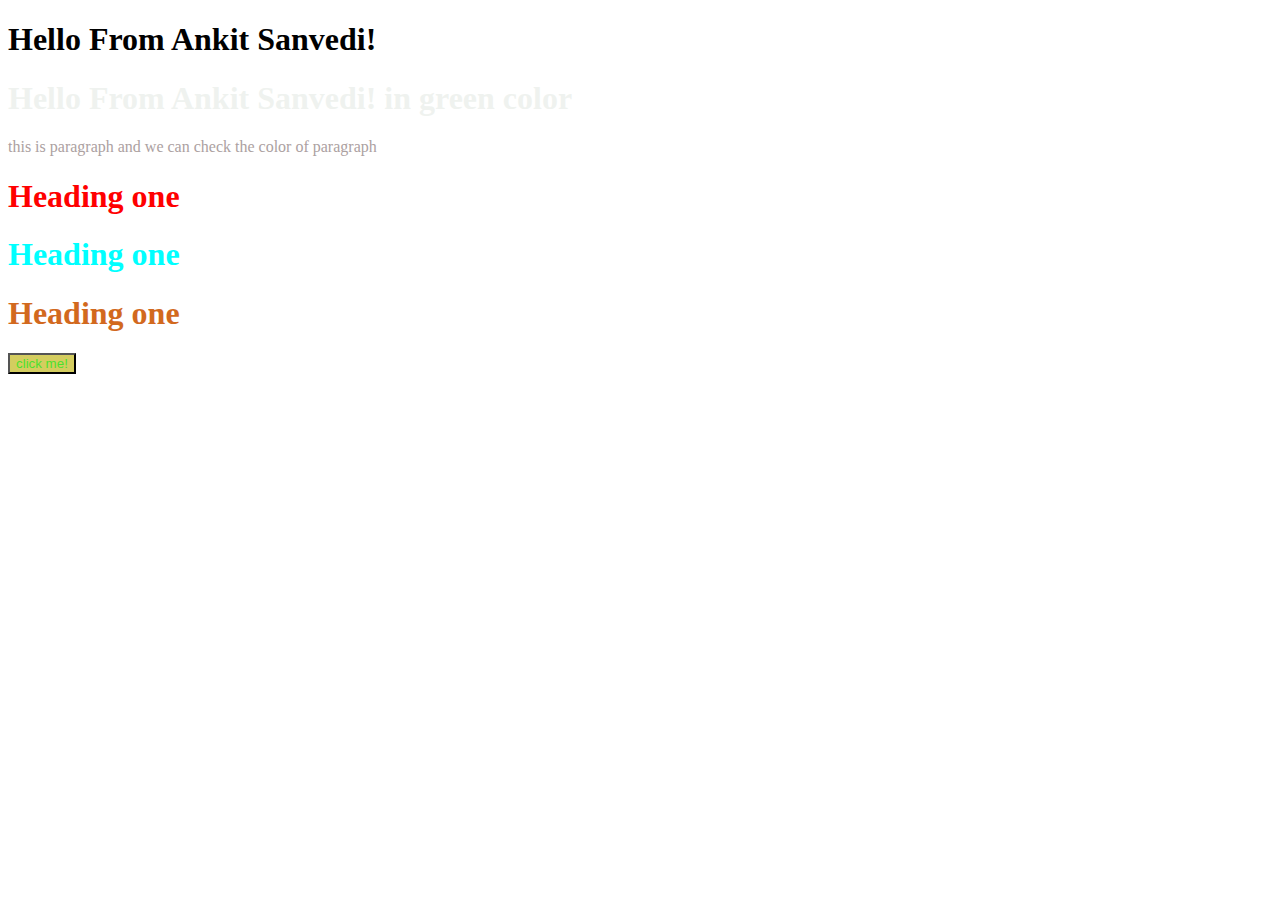
<file: Level1/index.html>
<!DOCTYPE html>
<html lang="en">
<head>
    <meta charset="UTF-8">
    <meta name="viewport" content="width=device-width, initial-scale=1.0">
    <title>CSS Level 1</title>
    <link rel="stylesheet" href="style.css">
</head>
<body>
    <h1>Hello From Ankit Sanvedi!</h1>
    <h1 style="color: rgba(230, 235, 230, 0.644);">Hello From Ankit Sanvedi! in green color</h1>

    <p>this is paragraph and we can check the color of paragraph</p>

    <h1 id="headingone"> Heading one</h1>
    <h1 id="headingtwo">Heading one</h1>
    <h1 id="headingthree">Heading one</h1>
    <button>click me!</button>
</body>
</html>
</file>
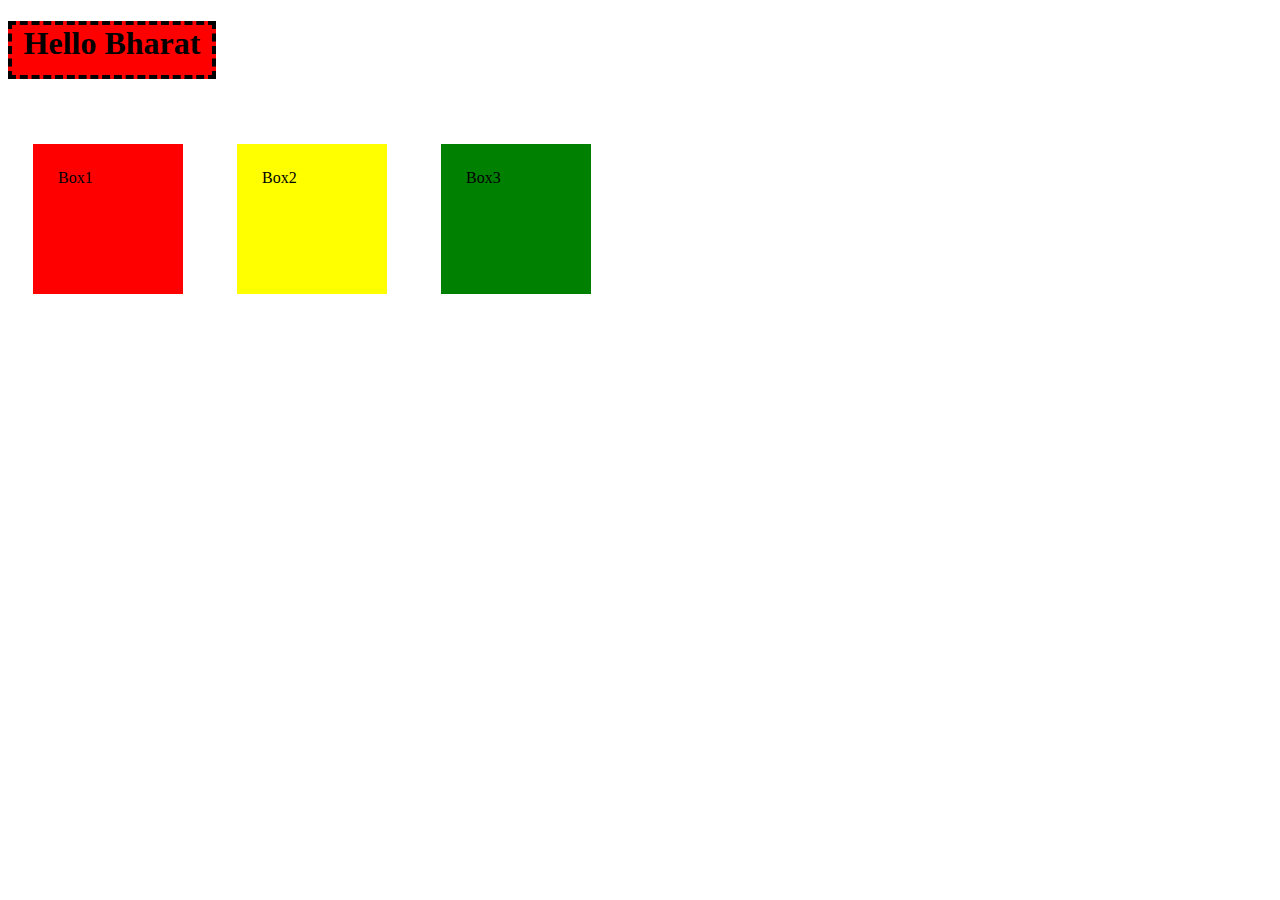
<file: Level2/index.html>
<!DOCTYPE html>
<html lang="en">
  <head>
    <meta charset="UTF-8" />
    <meta name="viewport" content="width=device-width, initial-scale=1.0" />
    <title>Level 2</title>
    <link rel="stylesheet" href="style.css" />
  </head>
  <body>
    <h1 id="h1"; style="text-align: center"; >Hello Bharat</h1>
    <br>
    <!-- <p>
      Lorem ipsum dolor, sit amet consectetur adipisicing elit. Placeat, at
      vero! Accusantium illo quia quo nisi nesciunt omnis veniam voluptas
      tempora incidunt totam fuga doloribus aspernatur, itaque non perferendis
      quasi?
    </p>
    <button>Click Me</button>

    <div
      style="
        border-radius: 50%;
        height: 100px;
        width: 100px;
        background-color: yellow;
        border-color: black;
        border-style: solid;
        border-width: 2px;
        text-align: center;
      "
    >
      This is a div!
    </div>

    <br />
    <div id="div">div1</div>
    <br />
    <div id="div">div2</div>
    <br />
    <div id="div">div3</div>
<p>-----------------------------------------------------------------------------------------</p>

<div id="div1">
    <div>
      box 1
    </div >
    <div>
      box 2
    </div >
    <div>
      box 3
    </div>
  </div> -->


  <div id="div1">
    Box1
  </div>


  <div id="div2">
    Box2
  </div>

  <div id="div3">
    Box3
  </div>
  </body>
</html>
</file>
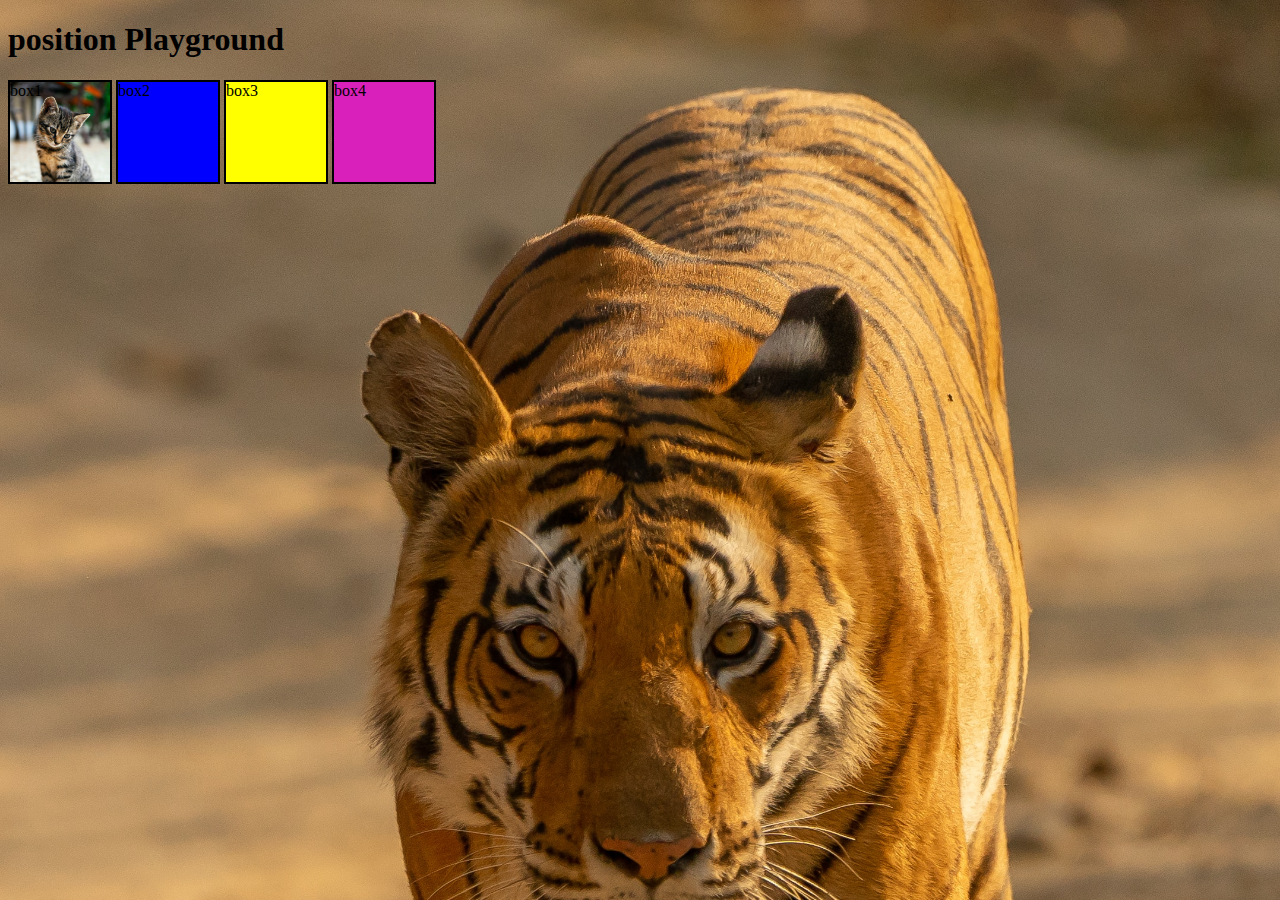
<file: Level3/index.html>
<!DOCTYPE html>
<html lang="en">
  <head>
    <meta charset="UTF-8" />
    <meta name="viewport" content="width=device-width, initial-scale=1.0" />
    <title>Document</title>
    <link rel="stylesheet" href="style.css" />
  </head>
  <body>
    <h1>position Playground</h1>

    <div id="box1" style="background-color: red;">box1</div>
    <div id="box2" style="background-color: blue">box2</div>
    <div id="box3" style="background-color: yellow;">box3</div>
    <div id="box4" style="background-color: rgb(218, 32, 187);">box4</div>
  </body>
</html>
</file>
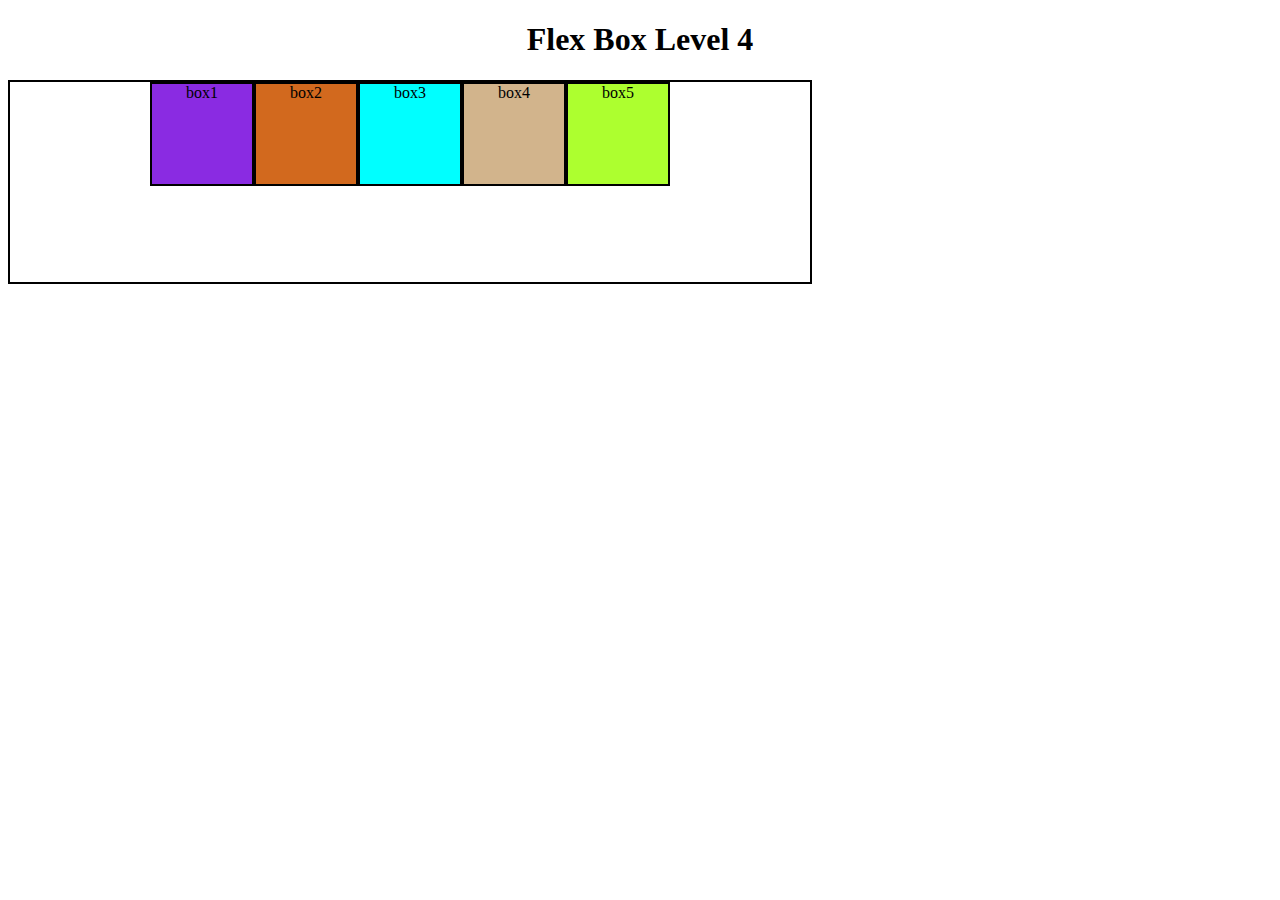
<file: Level4/index.html>
<!DOCTYPE html>
<html lang="en">
<head>
    <meta charset="UTF-8">
    <meta name="viewport" content="width=device-width, initial-scale=1.0">
    <title>LevelFour</title>
    <link rel="stylesheet" href="style.css">
</head>
<body>
    <h1>Flex Box Level 4</h1>
    <div id="container">
        <div id="box1">box1</div>
        <div id="box2">box2</div>
        <div id="box3">box3</div>
        <div id="box4">box4</div>
        <div id="box5">box5</div>
    </div>
</body>
</html>
</file>
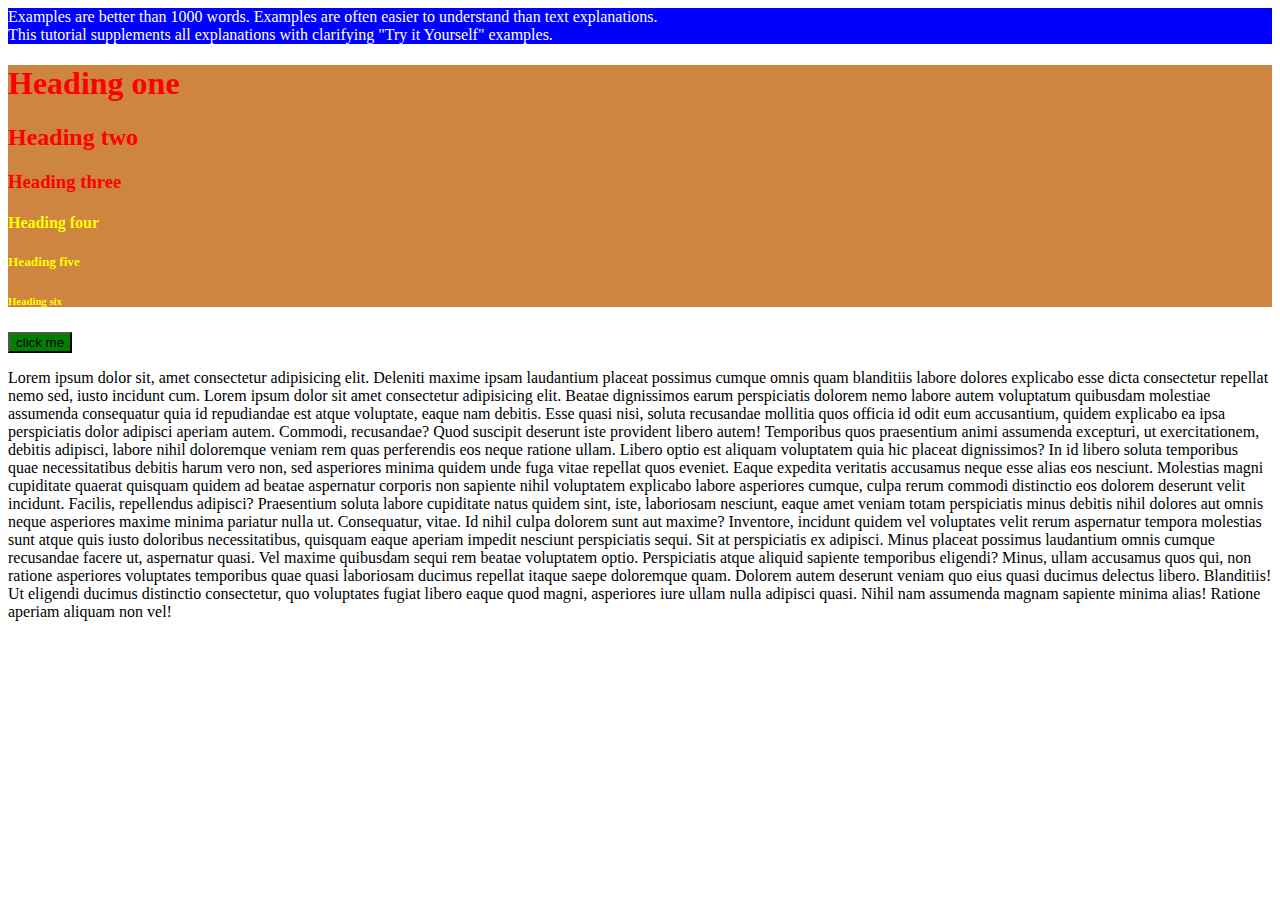
<file: Level1/assignment1.html>
<!DOCTYPE html>
<html lang="en">
  <head>
    <meta charset="UTF-8" />
    <meta name="viewport" content="width=device-width, initial-scale=1.0" />
    <title>Assignment One</title>
    <link rel="stylesheet" href="style.css" />

  </head>
  <body>
    <div id="box">
      
        Examples are better than 1000 words. Examples are often easier to
        understand than text explanations.<br />
        This tutorial supplements all explanations with clarifying "Try it
        Yourself" examples.
      
    </div>

    <div class="heading">
      <h1 class="heading">Heading one</h1>
      <h2 class="heading">Heading two</h2>
      <h3 class="heading">Heading three</h3>
      <h4>Heading four</h4>
      <h5>Heading five</h5>
      <h6>Heading six</h6>
    </div>
  </body>

  <button id="buttoncolor">
    click me
  </button>

  <p id="loremcolor">
    Lorem ipsum dolor sit, amet consectetur adipisicing elit. Deleniti maxime ipsam laudantium placeat possimus cumque omnis quam blanditiis labore dolores explicabo esse dicta consectetur repellat nemo sed, iusto incidunt cum. Lorem ipsum dolor sit amet consectetur adipisicing elit. Beatae dignissimos earum perspiciatis dolorem nemo labore autem voluptatum quibusdam molestiae assumenda consequatur quia id repudiandae est atque voluptate, eaque nam debitis.
    Esse quasi nisi, soluta recusandae mollitia quos officia id odit eum accusantium, quidem explicabo ea ipsa perspiciatis dolor adipisci aperiam autem. Commodi, recusandae? Quod suscipit deserunt iste provident libero autem!
    Temporibus quos praesentium animi assumenda excepturi, ut exercitationem, debitis adipisci, labore nihil doloremque veniam rem quas perferendis eos neque ratione ullam. Libero optio est aliquam voluptatem quia hic placeat dignissimos?
    In id libero soluta temporibus quae necessitatibus debitis harum vero non, sed asperiores minima quidem unde fuga vitae repellat quos eveniet. Eaque expedita veritatis accusamus neque esse alias eos nesciunt.
    Molestias magni cupiditate quaerat quisquam quidem ad beatae aspernatur corporis non sapiente nihil voluptatem explicabo labore asperiores cumque, culpa rerum commodi distinctio eos dolorem deserunt velit incidunt. Facilis, repellendus adipisci?
    Praesentium soluta labore cupiditate natus quidem sint, iste, laboriosam nesciunt, eaque amet veniam totam perspiciatis minus debitis nihil dolores aut omnis neque asperiores maxime minima pariatur nulla ut. Consequatur, vitae.
    Id nihil culpa dolorem sunt aut maxime? Inventore, incidunt quidem vel voluptates velit rerum aspernatur tempora molestias sunt atque quis iusto doloribus necessitatibus, quisquam eaque aperiam impedit nesciunt perspiciatis sequi.
    Sit at perspiciatis ex adipisci. Minus placeat possimus laudantium omnis cumque recusandae facere ut, aspernatur quasi. Vel maxime quibusdam sequi rem beatae voluptatem optio. Perspiciatis atque aliquid sapiente temporibus eligendi?
    Minus, ullam accusamus quos qui, non ratione asperiores voluptates temporibus quae quasi laboriosam ducimus repellat itaque saepe doloremque quam. Dolorem autem deserunt veniam quo eius quasi ducimus delectus libero. Blanditiis!
    Ut eligendi ducimus distinctio consectetur, quo voluptates fugiat libero eaque quod magni, asperiores iure ullam nulla adipisci quasi. Nihil nam assumenda magnam sapiente minima alias! Ratione aperiam aliquam non vel!
  </p>
</html>
</file>
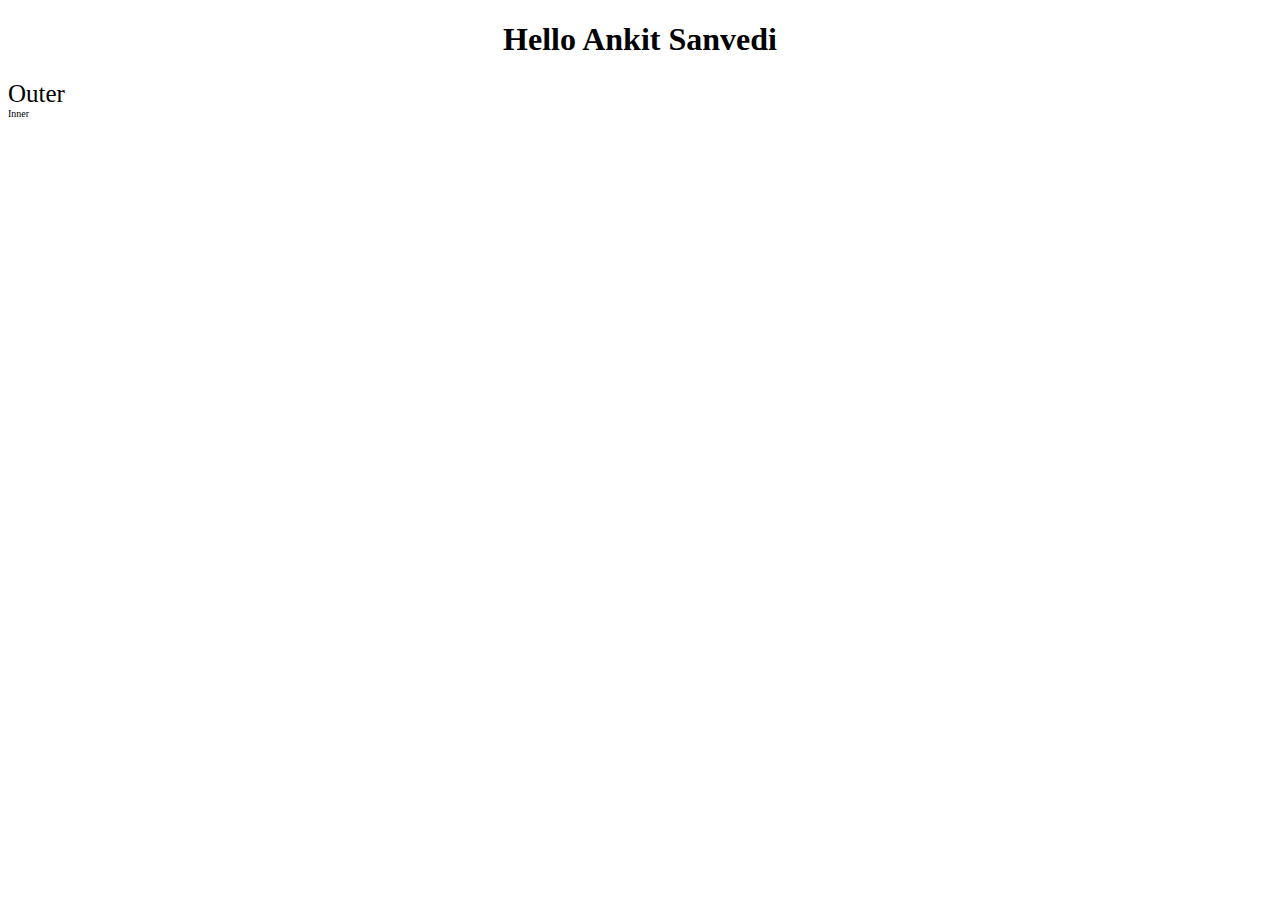
<file: Level1/assignment2.html>
<!DOCTYPE html>
<html lang="en">
<head>
    <meta charset="UTF-8">
    <meta name="viewport" content="width=device-width, initial-scale=1.0">
    <title>Assignment2</title>
    <link rel="stylesheet" href="assignmentstyle.css" />
</head>
<body>
    <div>
        <h1 id="title">Hello ankit sanvedi</h1>
    </div>
    <div id="outer">
        Outer
        <div id="inner">
            Inner
        </div>
    </div>
</body>
</html>
</file>
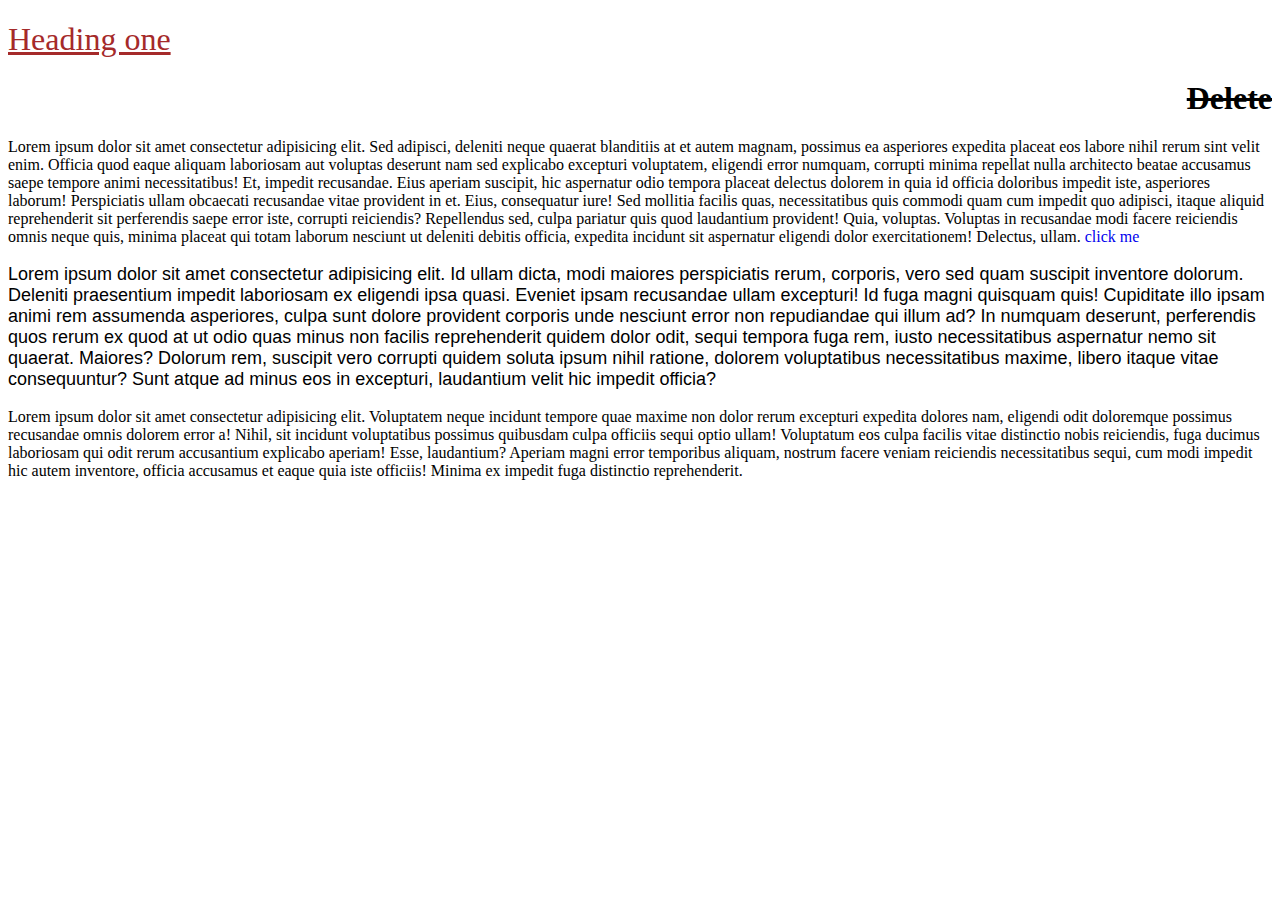
<file: Level1/textproperties.html>
<!DOCTYPE html>
<html lang="en">
<head>
    <meta charset="UTF-8">
    <meta name="viewport" content="width=device-width, initial-scale=1.0">
    <title>TextStyle</title>
    <link rel="stylesheet" href="textstyle.css" />
</head>
<body>
    <div>
        <h1 id="h1">Heading one</h1>
        <h1 id="delete">Delete</h1>

      
       
    </div>

    <div>
        <p id="peraone" >
            Lorem ipsum dolor sit amet consectetur adipisicing elit. Sed adipisci, deleniti neque quaerat blanditiis at et autem magnam, possimus ea asperiores expedita placeat eos labore nihil rerum sint velit enim.
            Officia quod eaque aliquam laboriosam aut voluptas deserunt nam sed explicabo excepturi voluptatem, eligendi error numquam, corrupti minima repellat nulla architecto beatae accusamus saepe tempore animi necessitatibus! Et, impedit recusandae.
            Eius aperiam suscipit, hic aspernatur odio tempora placeat delectus dolorem in quia id officia doloribus impedit iste, asperiores laborum! Perspiciatis ullam obcaecati recusandae vitae provident in et. Eius, consequatur iure!
            Sed mollitia facilis quas, necessitatibus quis commodi quam cum impedit quo adipisci, itaque aliquid reprehenderit sit perferendis saepe error iste, corrupti reiciendis? Repellendus sed, culpa pariatur quis quod laudantium provident!
            Quia, voluptas. Voluptas in recusandae modi facere reiciendis omnis neque quis, minima placeat qui totam laborum nesciunt ut deleniti debitis officia, expedita incidunt sit aspernatur eligendi dolor exercitationem! Delectus, ullam.
            <a id="a" href="http://www.google.com">click me</a>
            <p id="peratwo">
                Lorem ipsum dolor sit amet consectetur adipisicing elit. Id ullam dicta, modi maiores perspiciatis rerum, corporis, vero sed quam suscipit inventore dolorum. Deleniti praesentium impedit laboriosam ex eligendi ipsa quasi.
                Eveniet ipsam recusandae ullam excepturi! Id fuga magni quisquam quis! Cupiditate illo ipsam animi rem assumenda asperiores, culpa sunt dolore provident corporis unde nesciunt error non repudiandae qui illum ad?
                In numquam deserunt, perferendis quos rerum ex quod at ut odio quas minus non facilis reprehenderit quidem dolor odit, sequi tempora fuga rem, iusto necessitatibus aspernatur nemo sit quaerat. Maiores?
                Dolorum rem, suscipit vero corrupti quidem soluta ipsum nihil ratione, dolorem voluptatibus necessitatibus maxime, libero itaque vitae consequuntur? Sunt atque ad minus eos in excepturi, laudantium velit hic impedit officia?
            </p>
        </p>
            <p id="peralineheight">
                Lorem ipsum dolor sit amet consectetur adipisicing elit. Voluptatem neque incidunt tempore quae maxime non dolor rerum excepturi expedita dolores nam, eligendi odit doloremque possimus recusandae omnis dolorem error a!
                Nihil, sit incidunt voluptatibus possimus quibusdam culpa officiis sequi optio ullam! Voluptatum eos culpa facilis vitae distinctio nobis reiciendis, fuga ducimus laboriosam qui odit rerum accusantium explicabo aperiam! Esse, laudantium?
                Aperiam magni error temporibus aliquam, nostrum facere veniam reiciendis necessitatibus sequi, cum modi impedit hic autem inventore, officia accusamus et eaque quia iste officiis! Minima ex impedit fuga distinctio reprehenderit.
            </p>
    </div>
    
</body>
</html>
</file>
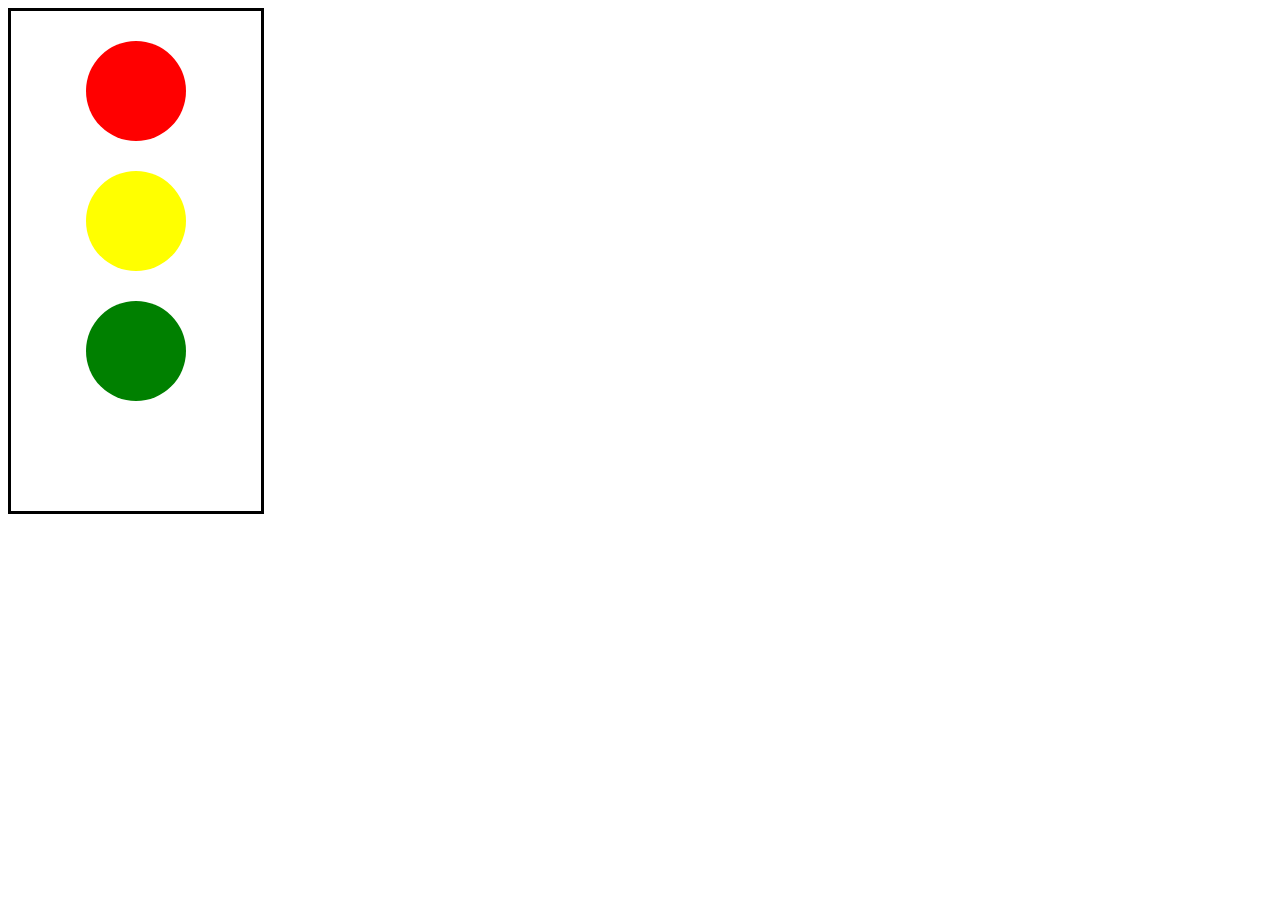
<file: Level2/assignmentone.html>
<!DOCTYPE html>
<html lang="en">

<head>
    <meta charset="UTF-8" />
    <meta name="viewport" content="width=device-width, initial-scale=1.0" />
    <title>Document</title>
    <link rel="stylesheet" href="onestyle.css" />
</head>

<body>
    <div id="outer">
        <div id="red">
        </div>
        <div id="yellow"></div>
        <div id="green">
    </div>
   
    </div>
    </div>
</body>

</html>
</file>
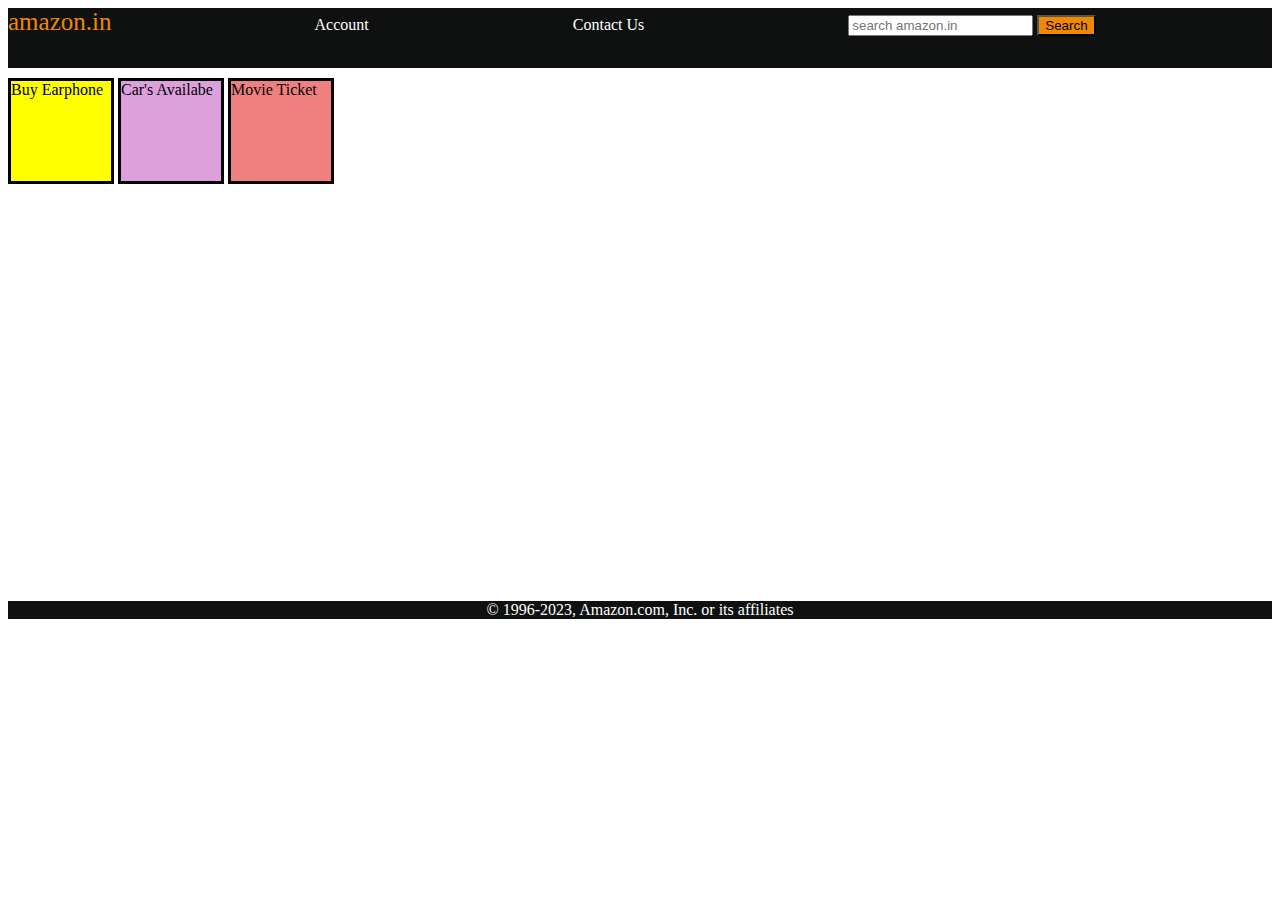
<file: Level2/assignmenttwo.html>
<!DOCTYPE html>
<html lang="en">
  <head>
    <meta charset="UTF-8" />
    <meta name="viewport" content="width=device-width, initial-scale=1.0" />
    <title>Document</title>
    <link rel="stylesheet" href="assgintwo.css" />
  </head>
  <body>
    <header>
      <div id="navbar">
        <a href="#" id="logo">amazon.in</a>
        <a href="#">Account</a>
        <a href="#">Contact Us</a>

        <input placeholder="search amazon.in" />
        <button id="navbutton">Search</button>
      </div>
    </header>

    <div id="content">
      <div class="contentBox" style="background-color: yellow;"> Buy Earphone</div>
      <div class="contentBox" style="background-color: plum;">Car's Availabe</div>
      <div class="contentBox" style="background-color: lightcoral;">Movie Ticket</div>
    </div>
    <footer id="footer">© 1996-2023, Amazon.com, Inc. or its affiliates</footer>
  </body>
</html>
</file>
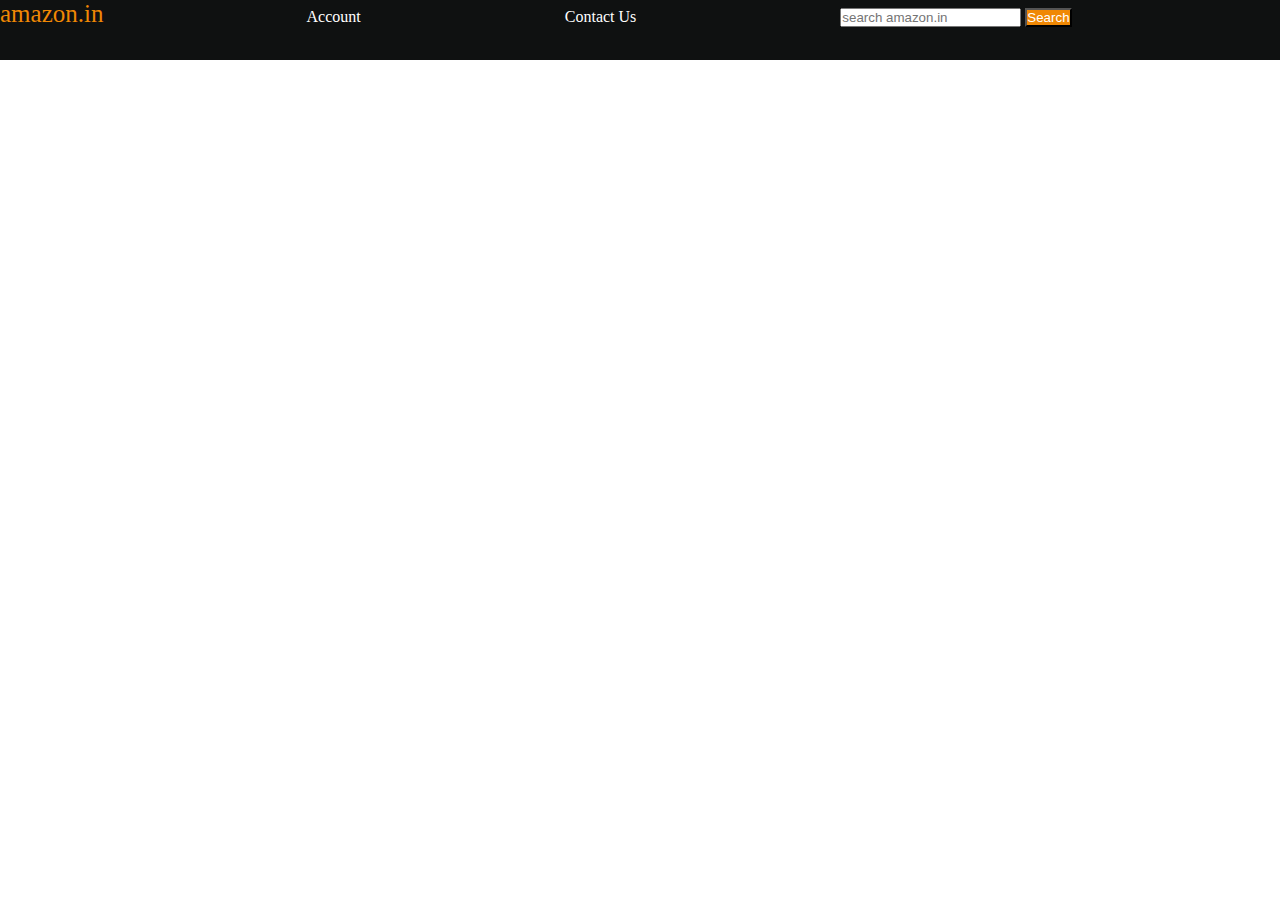
<file: Level2/navbar.html>
<!DOCTYPE html>
<html lang="en">
<head>
    <meta charset="UTF-8">
    <meta name="viewport" content="width=device-width, initial-scale=1.0">
    <title>Practice NavBar</title>
    <link rel="stylesheet" href="navstyle.css" />
</head>
<body>
    <div id="navbar">
        <a href="#" id="logo">amazon.in</a>
        <a href="#">Account</a>
        <a href="#">Contact Us</a>

    
            <input placeholder="search amazon.in">
            <button id="navbutton">Search</button>
      
    </div>
    
</body>
</html>
</file>
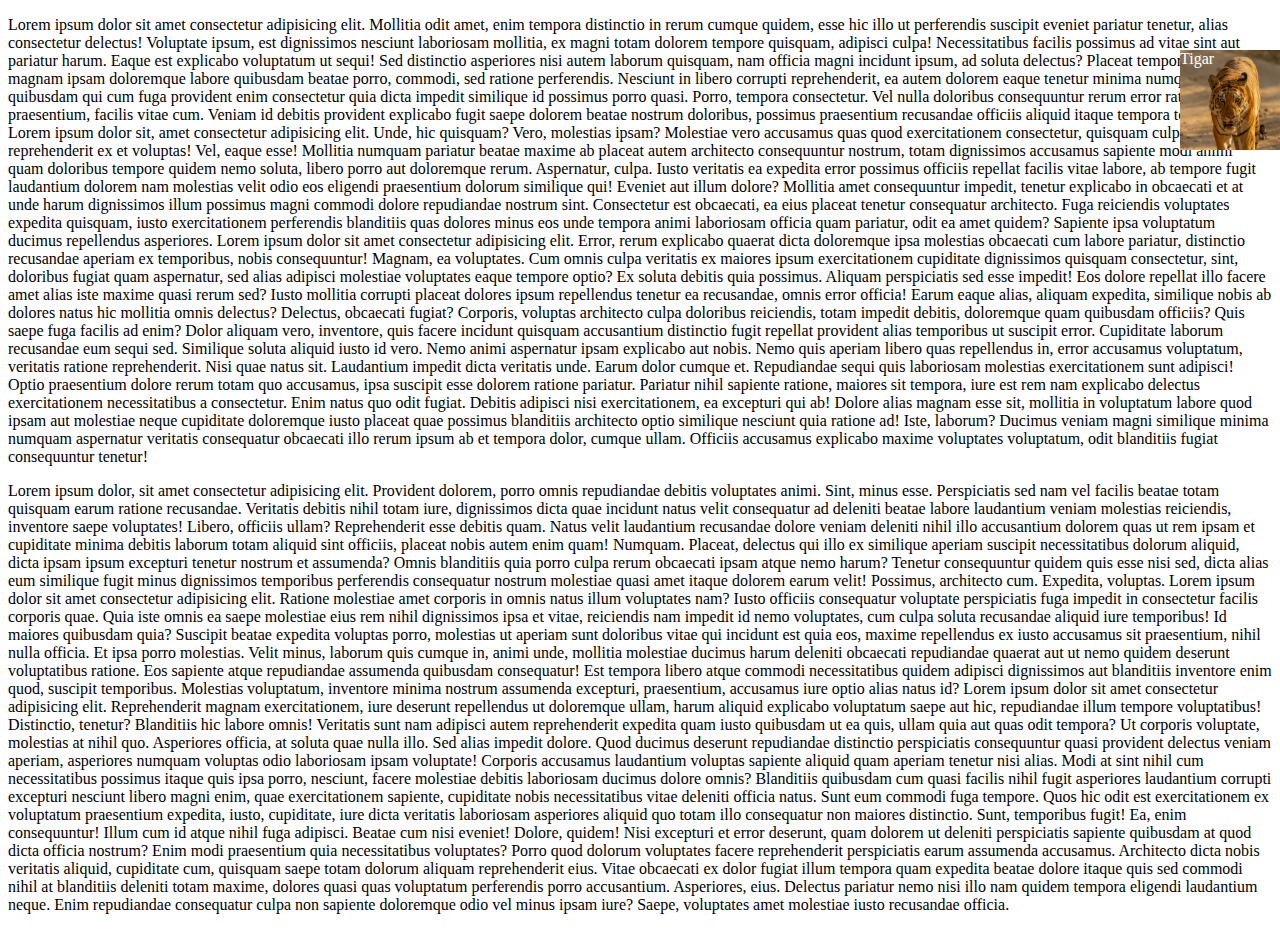
<file: Level3/assignmentfive.html>
<!DOCTYPE html>
<html lang="en">
<head>
    <meta charset="UTF-8">
    <meta name="viewport" content="width=device-width, initial-scale=1.0">
    <title>Assignment Five</title>
    <link rel="stylesheet" href="assignfive.css">
</head>
<body>
    <p>Lorem ipsum dolor sit amet consectetur adipisicing elit. Mollitia odit amet, enim tempora distinctio in rerum cumque quidem, esse hic illo ut perferendis suscipit eveniet pariatur tenetur, alias consectetur delectus!
    Voluptate ipsum, est dignissimos nesciunt laboriosam mollitia, ex magni totam dolorem tempore quisquam, adipisci culpa! Necessitatibus facilis possimus ad vitae sint aut pariatur harum. Eaque est explicabo voluptatum ut sequi!
    Sed distinctio asperiores nisi autem laborum quisquam, nam officia magni incidunt ipsum, ad soluta delectus? Placeat tempore a, tenetur magnam ipsam doloremque labore quibusdam beatae porro, commodi, sed ratione perferendis.
    Nesciunt in libero corrupti reprehenderit, ea autem dolorem eaque tenetur minima numquam quibusdam qui cum fuga provident enim consectetur quia dicta impedit similique id possimus porro quasi. Porro, tempora consectetur.
    Vel nulla doloribus consequuntur rerum error ratione praesentium, facilis vitae cum. Veniam id debitis provident explicabo fugit saepe dolorem beatae nostrum doloribus, possimus praesentium recusandae officiis aliquid itaque tempora temporibus! Lorem ipsum dolor sit, amet consectetur adipisicing elit. Unde, hic quisquam? Vero, molestias ipsam? Molestiae vero accusamus quas quod exercitationem consectetur, quisquam culpa, reprehenderit ex et voluptas! Vel, eaque esse!
    Mollitia numquam pariatur beatae maxime ab placeat autem architecto consequuntur nostrum, totam dignissimos accusamus sapiente modi animi quam doloribus tempore quidem nemo soluta, libero porro aut doloremque rerum. Aspernatur, culpa.
    Iusto veritatis ea expedita error possimus officiis repellat facilis vitae labore, ab tempore fugit laudantium dolorem nam molestias velit odio eos eligendi praesentium dolorum similique qui! Eveniet aut illum dolore?
    Mollitia amet consequuntur impedit, tenetur explicabo in obcaecati et at unde harum dignissimos illum possimus magni commodi dolore repudiandae nostrum sint. Consectetur est obcaecati, ea eius placeat tenetur consequatur architecto.
    Fuga reiciendis voluptates expedita quisquam, iusto exercitationem perferendis blanditiis quas dolores minus eos unde tempora animi laboriosam officia quam pariatur, odit ea amet quidem? Sapiente ipsa voluptatum ducimus repellendus asperiores. Lorem ipsum dolor sit amet consectetur adipisicing elit. Error, rerum explicabo quaerat dicta doloremque ipsa molestias obcaecati cum labore pariatur, distinctio recusandae aperiam ex temporibus, nobis consequuntur! Magnam, ea voluptates.
    Cum omnis culpa veritatis ex maiores ipsum exercitationem cupiditate dignissimos quisquam consectetur, sint, doloribus fugiat quam aspernatur, sed alias adipisci molestiae voluptates eaque tempore optio? Ex soluta debitis quia possimus.
    Aliquam perspiciatis sed esse impedit! Eos dolore repellat illo facere amet alias iste maxime quasi rerum sed? Iusto mollitia corrupti placeat dolores ipsum repellendus tenetur ea recusandae, omnis error officia!
    Earum eaque alias, aliquam expedita, similique nobis ab dolores natus hic mollitia omnis delectus? Delectus, obcaecati fugiat? Corporis, voluptas architecto culpa doloribus reiciendis, totam impedit debitis, doloremque quam quibusdam officiis?
    Quis saepe fuga facilis ad enim? Dolor aliquam vero, inventore, quis facere incidunt quisquam accusantium distinctio fugit repellat provident alias temporibus ut suscipit error. Cupiditate laborum recusandae eum sequi sed.
    Similique soluta aliquid iusto id vero. Nemo animi aspernatur ipsam explicabo aut nobis. Nemo quis aperiam libero quas repellendus in, error accusamus voluptatum, veritatis ratione reprehenderit. Nisi quae natus sit.
    Laudantium impedit dicta veritatis unde. Earum dolor cumque et. Repudiandae sequi quis laboriosam molestias exercitationem sunt adipisci! Optio praesentium dolore rerum totam quo accusamus, ipsa suscipit esse dolorem ratione pariatur.
    Pariatur nihil sapiente ratione, maiores sit tempora, iure est rem nam explicabo delectus exercitationem necessitatibus a consectetur. Enim natus quo odit fugiat. Debitis adipisci nisi exercitationem, ea excepturi qui ab!
    Dolore alias magnam esse sit, mollitia in voluptatum labore quod ipsam aut molestiae neque cupiditate doloremque iusto placeat quae possimus blanditiis architecto optio similique nesciunt quia ratione ad! Iste, laborum?
    Ducimus veniam magni similique minima numquam aspernatur veritatis consequatur obcaecati illo rerum ipsum ab et tempora dolor, cumque ullam. Officiis accusamus explicabo maxime voluptates voluptatum, odit blanditiis fugiat consequuntur tenetur!</p>

    <div> Tigar </div>

    <p>Lorem ipsum dolor, sit amet consectetur adipisicing elit. Provident dolorem, porro omnis repudiandae debitis voluptates animi. Sint, minus esse. Perspiciatis sed nam vel facilis beatae totam quisquam earum ratione recusandae.
    Veritatis debitis nihil totam iure, dignissimos dicta quae incidunt natus velit consequatur ad deleniti beatae labore laudantium veniam molestias reiciendis, inventore saepe voluptates! Libero, officiis ullam? Reprehenderit esse debitis quam.
    Natus velit laudantium recusandae dolore veniam deleniti nihil illo accusantium dolorem quas ut rem ipsam et cupiditate minima debitis laborum totam aliquid sint officiis, placeat nobis autem enim quam! Numquam.
    Placeat, delectus qui illo ex similique aperiam suscipit necessitatibus dolorum aliquid, dicta ipsam ipsum excepturi tenetur nostrum et assumenda? Omnis blanditiis quia porro culpa rerum obcaecati ipsam atque nemo harum?
    Tenetur consequuntur quidem quis esse nisi sed, dicta alias eum similique fugit minus dignissimos temporibus perferendis consequatur nostrum molestiae quasi amet itaque dolorem earum velit! Possimus, architecto cum. Expedita, voluptas. Lorem ipsum dolor sit amet consectetur adipisicing elit. Ratione molestiae amet corporis in omnis natus illum voluptates nam? Iusto officiis consequatur voluptate perspiciatis fuga impedit in consectetur facilis corporis quae.
    Quia iste omnis ea saepe molestiae eius rem nihil dignissimos ipsa et vitae, reiciendis nam impedit id nemo voluptates, cum culpa soluta recusandae aliquid iure temporibus! Id maiores quibusdam quia?
    Suscipit beatae expedita voluptas porro, molestias ut aperiam sunt doloribus vitae qui incidunt est quia eos, maxime repellendus ex iusto accusamus sit praesentium, nihil nulla officia. Et ipsa porro molestias.
    Velit minus, laborum quis cumque in, animi unde, mollitia molestiae ducimus harum deleniti obcaecati repudiandae quaerat aut ut nemo quidem deserunt voluptatibus ratione. Eos sapiente atque repudiandae assumenda quibusdam consequatur!
    Est tempora libero atque commodi necessitatibus quidem adipisci dignissimos aut blanditiis inventore enim quod, suscipit temporibus. Molestias voluptatum, inventore minima nostrum assumenda excepturi, praesentium, accusamus iure optio alias natus id? Lorem ipsum dolor sit amet consectetur adipisicing elit. Reprehenderit magnam exercitationem, iure deserunt repellendus ut doloremque ullam, harum aliquid explicabo voluptatum saepe aut hic, repudiandae illum tempore voluptatibus! Distinctio, tenetur?
    Blanditiis hic labore omnis! Veritatis sunt nam adipisci autem reprehenderit expedita quam iusto quibusdam ut ea quis, ullam quia aut quas odit tempora? Ut corporis voluptate, molestias at nihil quo.
    Asperiores officia, at soluta quae nulla illo. Sed alias impedit dolore. Quod ducimus deserunt repudiandae distinctio perspiciatis consequuntur quasi provident delectus veniam aperiam, asperiores numquam voluptas odio laboriosam ipsam voluptate!
    Corporis accusamus laudantium voluptas sapiente aliquid quam aperiam tenetur nisi alias. Modi at sint nihil cum necessitatibus possimus itaque quis ipsa porro, nesciunt, facere molestiae debitis laboriosam ducimus dolore omnis?
    Blanditiis quibusdam cum quasi facilis nihil fugit asperiores laudantium corrupti excepturi nesciunt libero magni enim, quae exercitationem sapiente, cupiditate nobis necessitatibus vitae deleniti officia natus. Sunt eum commodi fuga tempore.
    Quos hic odit est exercitationem ex voluptatum praesentium expedita, iusto, cupiditate, iure dicta veritatis laboriosam asperiores aliquid quo totam illo consequatur non maiores distinctio. Sunt, temporibus fugit! Ea, enim consequuntur!
    Illum cum id atque nihil fuga adipisci. Beatae cum nisi eveniet! Dolore, quidem! Nisi excepturi et error deserunt, quam dolorem ut deleniti perspiciatis sapiente quibusdam at quod dicta officia nostrum?
    Enim modi praesentium quia necessitatibus voluptates? Porro quod dolorum voluptates facere reprehenderit perspiciatis earum assumenda accusamus. Architecto dicta nobis veritatis aliquid, cupiditate cum, quisquam saepe totam dolorum aliquam reprehenderit eius.
    Vitae obcaecati ex dolor fugiat illum tempora quam expedita beatae dolore itaque quis sed commodi nihil at blanditiis deleniti totam maxime, dolores quasi quas voluptatum perferendis porro accusantium. Asperiores, eius.
    Delectus pariatur nemo nisi illo nam quidem tempora eligendi laudantium neque. Enim repudiandae consequatur culpa non sapiente doloremque odio vel minus ipsam iure? Saepe, voluptates amet molestiae iusto recusandae officia.</p>
</body>
</html>
</file>
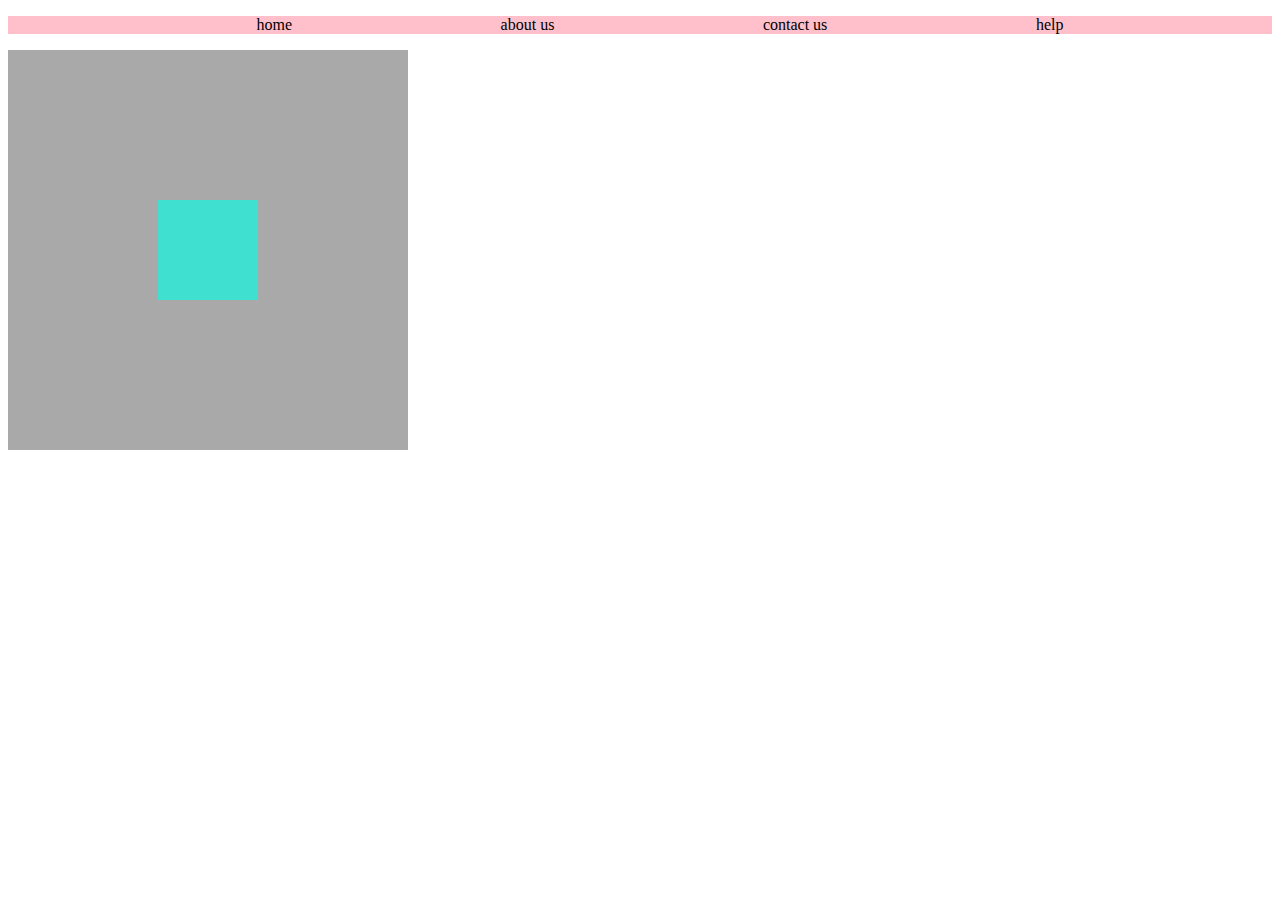
<file: Level4/assignmentfour.html>
<!DOCTYPE html>
<html lang="en">
  <head>
    <meta charset="UTF-8" />
    <meta name="viewport" content="width=device-width, initial-scale=1.0" />
    <title>Assignmentfour</title>
    <link rel="stylesheet" href="fourstyle.css" />
  </head>
  <body>
    <ul class="navbar">
      <li><a href="#">home</a></li>
      <li><a href="#">about us</a></li>
      <li><a href="#">contact us</a></li>
      <li><a href="#">help</a></li>
    </ul>

    <div class="outer">
      <div class="inner"></div>
    </div>
  </body>
</html>
</file>
<file: Level1/style.css>
p{
    color: rgb(172, 161, 161);
}

button{
    color:rgb(76, 224, 46);
    background-color: rgb(212, 205, 95);
}

/* body{
    background-color: rgb(185, 192, 188);
} */

#headingone{
 color: red;
}
#headingtwo{
    color: aqua;
}
#headingthree{
    color: chocolate;
}


#box{
    background-color:blue;
    color: white;
}

.heading{
    color:red;
    background-color: peru;
}
h4,h5,h6{
    color:yellow
}

#buttoncolor{
    background-color:green;
    color: black;
}
#loremcolor{
    color:black;
    text-align: left;
}
</file>
<file: Level2/style.css>
#div1{
    height: 100px;
    width: 100px;
    background-color: red;
    margin: 25px;
    padding: 25px;
    display: inline-block;
    /* border-color: black;
    border-style: solid;
    border-width: 2px;
    text-align: center; 
    border-radius: 15px;*/
    /* border-width: 2px;
    border-color: black;
    border-style: solid;
   padding: 50px;
   margin: 50px; */
 
}

#div2{
    height: 100px;
    width: 100px;
    background-color: yellow;
    margin: 25px;
    padding: 25px;
    display: inline-block;
}

#div3{
    height: 100px;
    width: 100px;
    background-color: green;
    margin: 25px;
    padding: 25px;
    display: inline-block;
}

#h1{
    background-color: red;
    width: 200px;
    height: 50px;
    border-style: dashed;
    border-color: black;
    border-width: 4px;
    text-align: center;
}
</file>
<file: Level3/style.css>
/* #box1 {
  height: 100px;
  width: 100px;
  background-color: green;
}

#box2 {
  height: 50px;
  width: 50%;
  background-color: blue;
} */

div {
  height: 100px;
  width: 100px;
  background-color: cadetblue;
  border: 2px solid black;
  display: inline-block;
}
/* 
#box1{
    position: static;
}

#box2{
    position: relative;
    top: 25px;
    left: 10px;

}

#box3{
    position: absolute;
    top: 30px;
}

#box4{
    position: fixed;
    right: 26px;
} */

body{
  background-image: url(tigar.jpg);
  background-size: cover;
}
#box1{
    background-image: url(cat.jpg);
    background-size: cover;
}
</file>
<file: Level4/style.css>
body{
    text-align:center;
}

div {
    height: 100px;
    width: 100px;
    border: 2px solid black;
    display: inline-block;
  }

  #container{
    width: 800px;
    height: 200px;
    display: flex;
    flex-direction: row;
    justify-content: center;
  }

  #box1{
    background-color: blueviolet;
  }

  #box2{
    background-color: chocolate;
  }

  #box3{
    background-color: cyan;
  }

  #box4{
    background-color: tan;
  }
  
  #box5{
    background-color: greenyellow;
  }
</file>
<file: Level1/assignmentstyle.css>
*{
    font-family: 'Times New Roman', Times, serif;
}

#title{
    text-align: center;
    text-transform: capitalize;  
}

#inner{
    font-size: 10px;
}
#outer{
    font-size: 25px;
}
</file>
<file: Level1/textstyle.css>
#h1{
    color: brown;
    text-decoration: underline; 
    font-weight: normal;
}
#delete{
    text-align: right;
    text-decoration: line-through;
}

#p{
    color: gray;
}

#a{
    text-decoration: none;
}

#peraone{
    font-family: robot;
}
#peratwo{
    font-family: Arial;
    font-size: large;
}
#peralineheight{
    line-height: normal;
}
</file>
<file: Level2/onestyle.css>
#outer{
    height: 500px;
    width: 250px;
    border-color: black;
    border-style: solid;
}

#red{
    height: 100px;
    width: 100px;
    background-color: red;
    border-radius: 50%;
    margin-left: 30%;
    margin-top: 30px;
    
   
}
#yellow{
    height: 100px;
    width: 100px;
    background-color: yellow;
    border-radius: 50%;
    margin-top: 30px;
    margin-left: 30%;
   
}
#green{
    height: 100px;
    width: 100px;
    background-color: green;
    border-radius: 50%;
    margin-left: 30%;
    margin-top: 30px;
   
}
</file>
<file: Level2/assgintwo.css>
#navbar{
    height: 60px;
    background-color: #0f1111;
    color: white;
}
#navbutton{
    background-color: #f08804;
}

#logo{
    color: #f08804;
    font-size: 25px;
}

a{
    margin-right: 200px;
    text-decoration: none;
    color: white;
}

#content{
    height: 533px;
}

.contentBox{
    margin-top: 10px;
    height: 100px;
    width: 100px;
    border-color: black;
    border-style: solid;
    display: inline-block;
}

#footer{
    text-align: center;
    background-color: #0f1111;
    color: white;
}
</file>
<file: Level2/navstyle.css>
*{
    padding: 0;
    margin: 0;
    color: white;
}

#navbar{
    height: 60px;
    background-color: #0f1111;
}
#navbutton{
    background-color: #f08804;
}

#logo{
    color: #f08804;
    font-size: 25px;
}

a{
    margin-right: 200px;
    text-decoration: none;
}
</file>
<file: Level3/assignfive.css>
div{
    height: 100px;
    width: 100px;
    background-image: url(tigar.jpg);
    background-size: cover;
    color: white;
    position: fixed;
    right: 0px;
    top: 50px;
}
</file>
<file: Level4/fourstyle.css>
.navbar{
    background-color: pink;
    display: flex;
    justify-content: space-evenly;
}

a{
    text-decoration: none;
    color: black;
}

li{
    list-style-type: none;
    display: inline;
}

.outer{
    height: 400px;
    width: 400px;
    background-color: darkgray;
    display: flex;
    justify-content: center;
    align-items: center;
}
.inner{
    height: 100px;
    width: 100px;
    background-color: turquoise;
}
</file>
